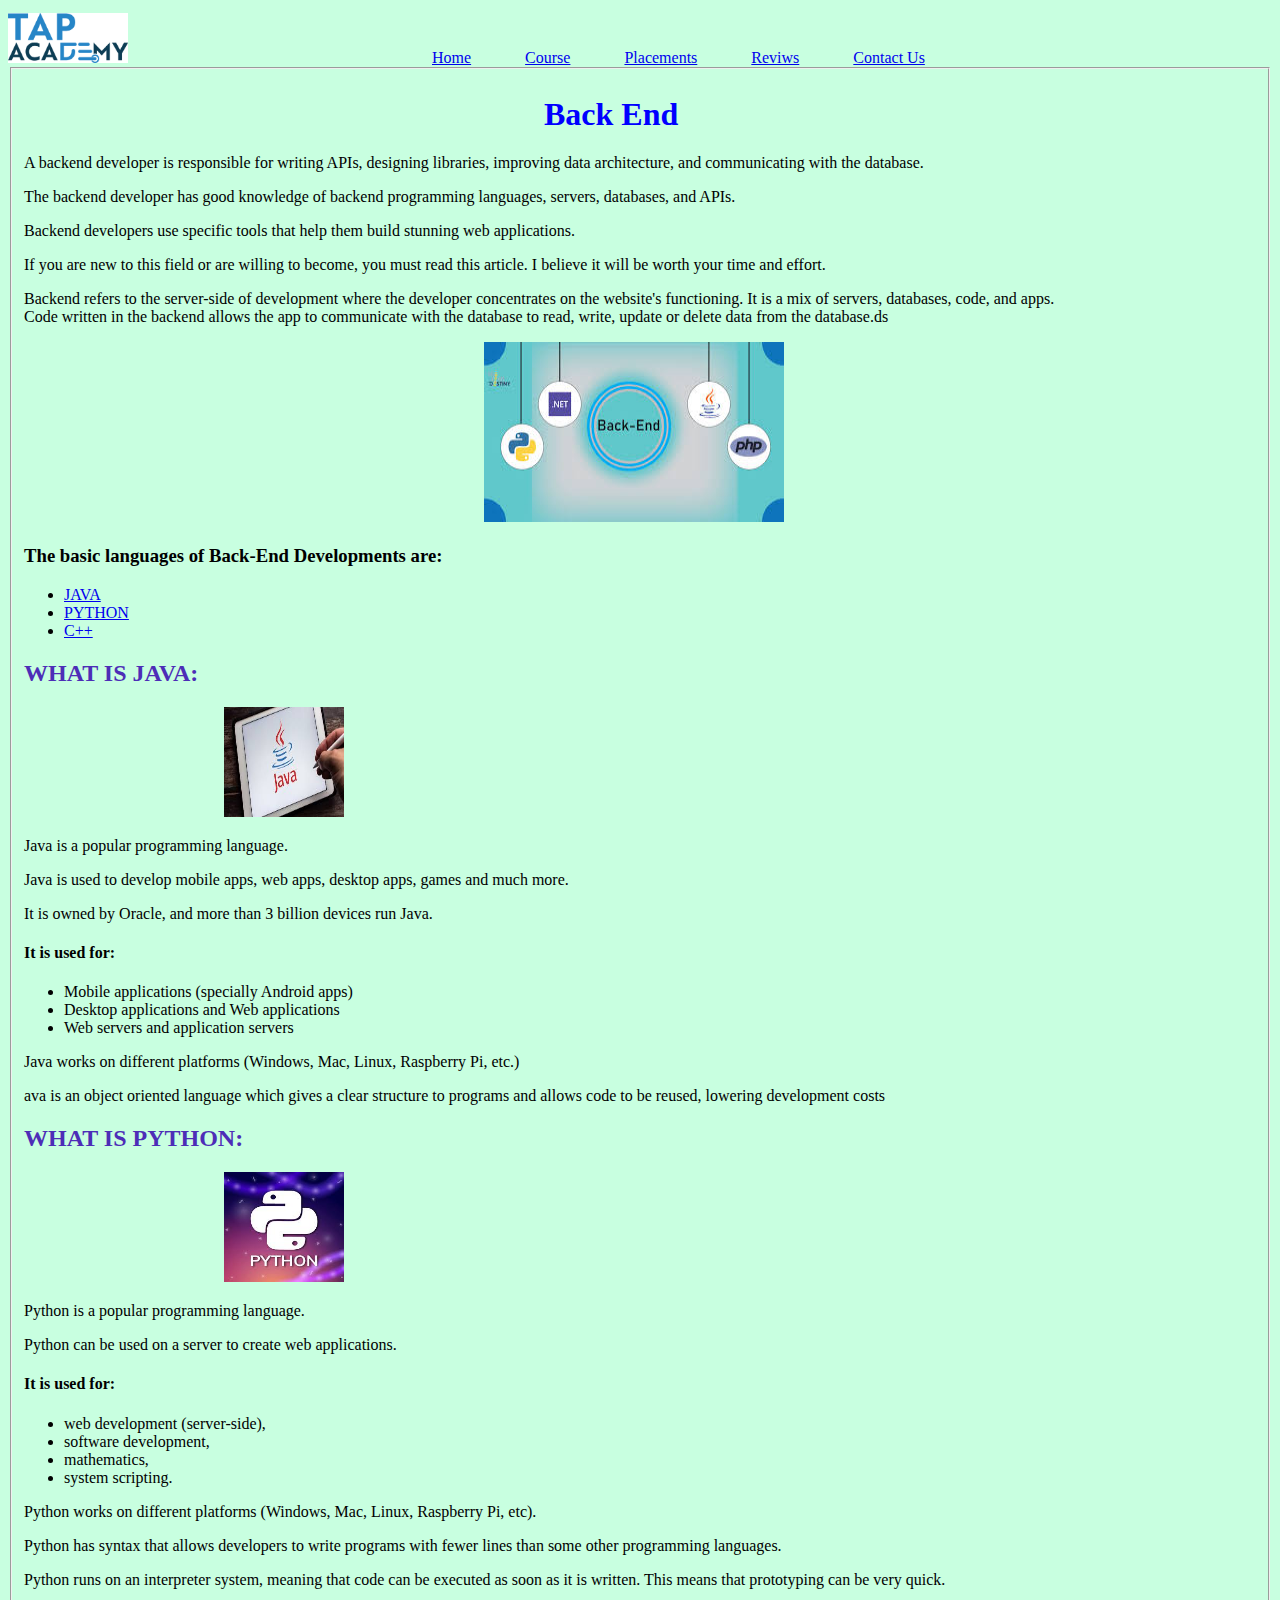
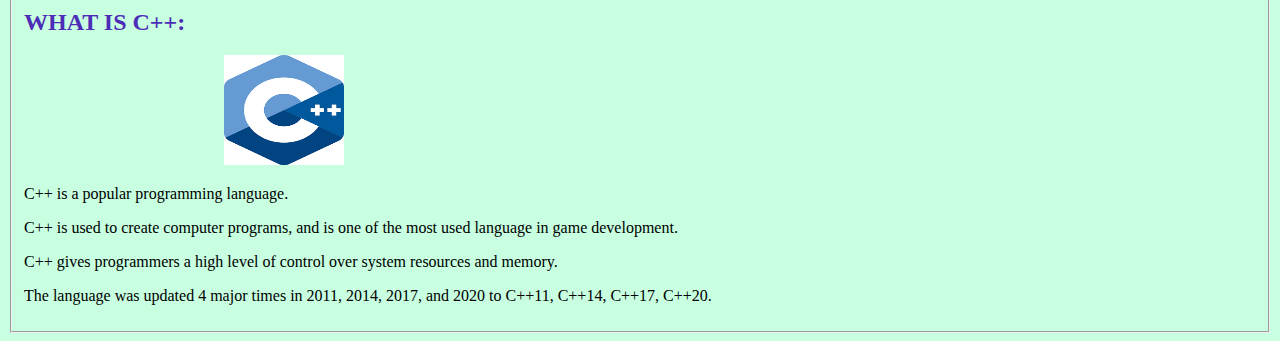
<file: backend.html>
<!DOCTYPE html>
<html lang="en">
<head>
    <meta charset="UTF-8">
    <meta name="viewport" content="width=device-width, initial-scale=1.0">
    <title>Back End</title>
    <link rel="stylesheet" href="style.css">
   
</head>
<body>
    <img style="padding-top: 5px;" src="tap img.png" alt="" height="50px" width="120px">
    <a  style="margin-left: 300px;" href="index.html">Home</a>
    <a style="margin-left: 50px;" href="Course.html">Course</a>
    <a style="margin-left: 50px;" href="placemnt.html">Placements</a>
    <a style="margin-left: 50px;" href="review.html">Reviws</a>
    <a style="margin-left: 50px;" href="contact.html">Contact Us</a>
    <fieldset>
        <h1 style="margin-left: 520px;">Back End</h1>
        <p>A backend developer is responsible for writing APIs, designing libraries, improving data architecture, and communicating with the database.</p>
        <p>The backend developer has good knowledge of backend programming languages, servers, databases, and APIs.</p>
        <p>Backend developers use specific tools that help them build stunning web applications.</p> 
        <p>If you are new to this field or are willing to become, you must read this article. I believe it will be worth your time and effort.</p>
        <p>Backend refers to the server-side of development where the developer concentrates on the website's functioning. It is a mix of servers, databases, code, and apps. <br>Code written in the backend allows the app to communicate with the database to read, write, update or delete data from the database.ds</p>
        <img style="margin-left: 460px;" src="backend img.jpeg" alt="" height="180px" width="300px">
        <h3>The basic languages of Back-End Developments are:</h3>
        <ul>
        <li><a href="#JAVA">JAVA</a></li>
        <li><a href="#PYTHON">PYTHON</a></li>
        <li><a href="#C++">C++</a></li>
        </ul>
        <h2 id="JAVA">WHAT IS JAVA:</h2>
       <img style="margin-left: 200px;"src="java img.jpeg" alt="" height="110px" width="120px">
       <p>Java is a popular programming language.</p>
       <p>Java is used to develop mobile apps, web apps, desktop apps, games and much more.</p>
       <p>It is owned by Oracle, and more than 3 billion devices run Java.</p>
       <h4>It is used for:</h4>
       <ul>
        <li>Mobile applications (specially Android apps)</li>
        <li>Desktop applications and Web applications</li>
        <li>Web servers and application servers</li>
       </ul>
       <p>Java works on different platforms (Windows, Mac, Linux, Raspberry Pi, etc.)</p>
       <p>ava is an object oriented language which gives a clear structure to programs and allows code to be reused, lowering development costs</p>
       <h2 id="PYTHON">WHAT IS PYTHON:</h2>
       <img  style="margin-left: 200px;" src="python img.jpeg" alt="" height="110px" width="120px">
       <p>Python is a popular programming language.</p>
       <p>Python can be used on a server to create web applications.</p>
       <h4>It is used for:</h4>
       <ul>
        <li>web development (server-side),</li>
        <li>software development,</li>
        <li>mathematics,</li>
        <li>system scripting.</li>
       </ul>
       <p>Python works on different platforms (Windows, Mac, Linux, Raspberry Pi, etc).</p>
       <p>Python has syntax that allows developers to write programs with fewer lines than some other programming languages.</p>
       <p>Python runs on an interpreter system, meaning that code can be executed as soon as it is written. This means that prototyping can be very quick.</p>
       <h2 id="C++">WHAT IS C++:</h2>
       <img style="margin-left: 200px;"src="c++ img.png" alt="" height="110px" width="120px">
       <P>C++ is a popular programming language.</P>
       <p>C++ is used to create computer programs, and is one of the most used language in game development.</p>
       <p>C++ gives programmers a high level of control over system resources and memory.</p>
       <p>The language was updated 4 major times in 2011, 2014, 2017, and 2020 to C++11, C++14, C++17, C++20.</p>
       
    </fieldset>
</body>
</html>
</file>
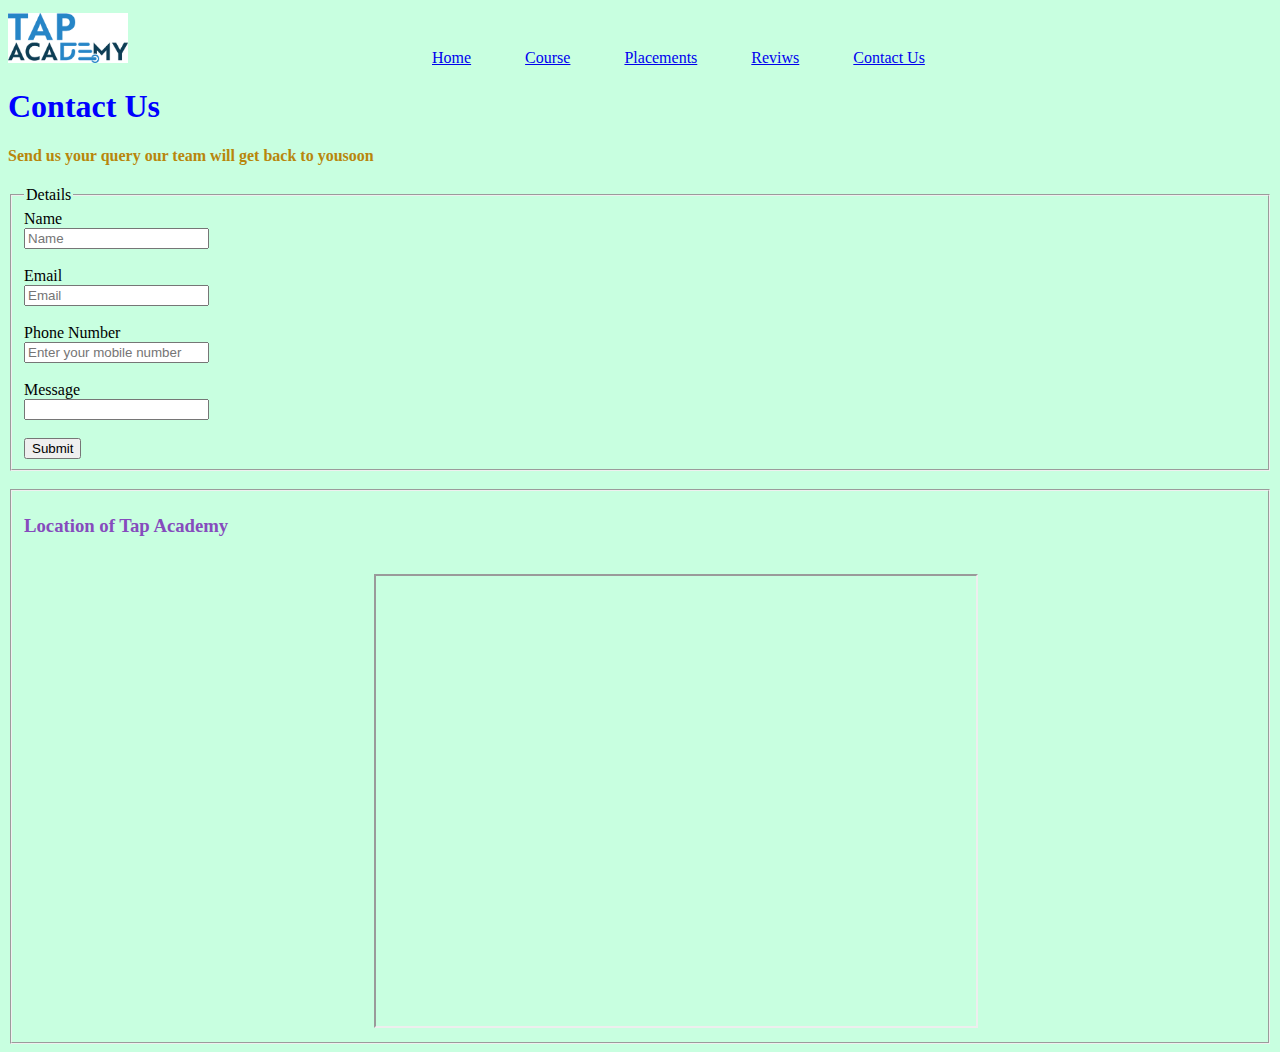
<file: contact.html>
<!DOCTYPE html>
<html lang="en">
<head>
    <meta charset="UTF-8">
    <meta name="viewport" content="width=device-width, initial-scale=1.0">
    <title>Contact</title>
    <link rel="icon" href="phone icon img.jpeg">
    <link rel="stylesheet" href="style.css">
</head>
<body>
    <img style="padding-top: 5px;" src="tap img.png" alt="" height="50px" width="120px">
    <a  style="margin-left: 300px;" href="index.html">Home</a>
    <a style="margin-left: 50px;" href="Course.html">Course</a>
    <a style="margin-left: 50px;" href="placemnt.html">Placements</a>
    <a style="margin-left: 50px;" href="review.html">Reviws</a>
    <a style="margin-left: 50px;" href="contact.html">Contact Us</a>
    <h1>Contact Us</h1>
    <h4 style="color: darkgoldenrod;">Send us your query our team will get back to yousoon</h4>
   <fieldset>
        <legend>Details</legend>
        <form action="thank.html">
            <label for="name">Name</label><br>
            <input type="text" id="name" required name="name" placeholder="Name" pattern="[a-z A-Z]{3,18}"><br><br>
            <label for="email">Email</label><br>
            <input type="email" id="email" required name="email" placeholder="Email"><br><br>
            <label for="pn">Phone Number</label><br>
            <input type="text" id="pn" required name="pn" placeholder="Enter your mobile number" pattern="[6-9]{1}[0-9]{9}"><br><br>
            <label for="mes">Message</label><br>
            <input type="text" id="mes"><br><br>
            <input type="submit">
        </form>  
    </fieldset>
    <br>
    <fieldset>
        <h3 style="color: rgb(134, 75, 189);">Location of Tap Academy</h3>
        <br>
        <iframe style="margin-left: 350px;" src="https://www.google.com/maps/embed?pb=!1m18!1m12!1m3!1d3888.866204424249!2d77.60805687375058!3d12.916319716090548!2m3!1f0!2f0!3f0!3m2!1i1024!2i768!4f13.1!3m3!1m2!1s0x3bae3d6411bbb945%3A0x884e5e751a18bc1!2sTAP%20Academy%20BTM!5e0!3m2!1sen!2sin!4v1698495543133!5m2!1sen!2sin" width="600" height="450" style="border:0;" allowfullscreen="" loading="lazy" referrerpolicy="no-referrer-when-downgrade"></iframe>
    </fieldset>
    
</body>
</html>
</file>
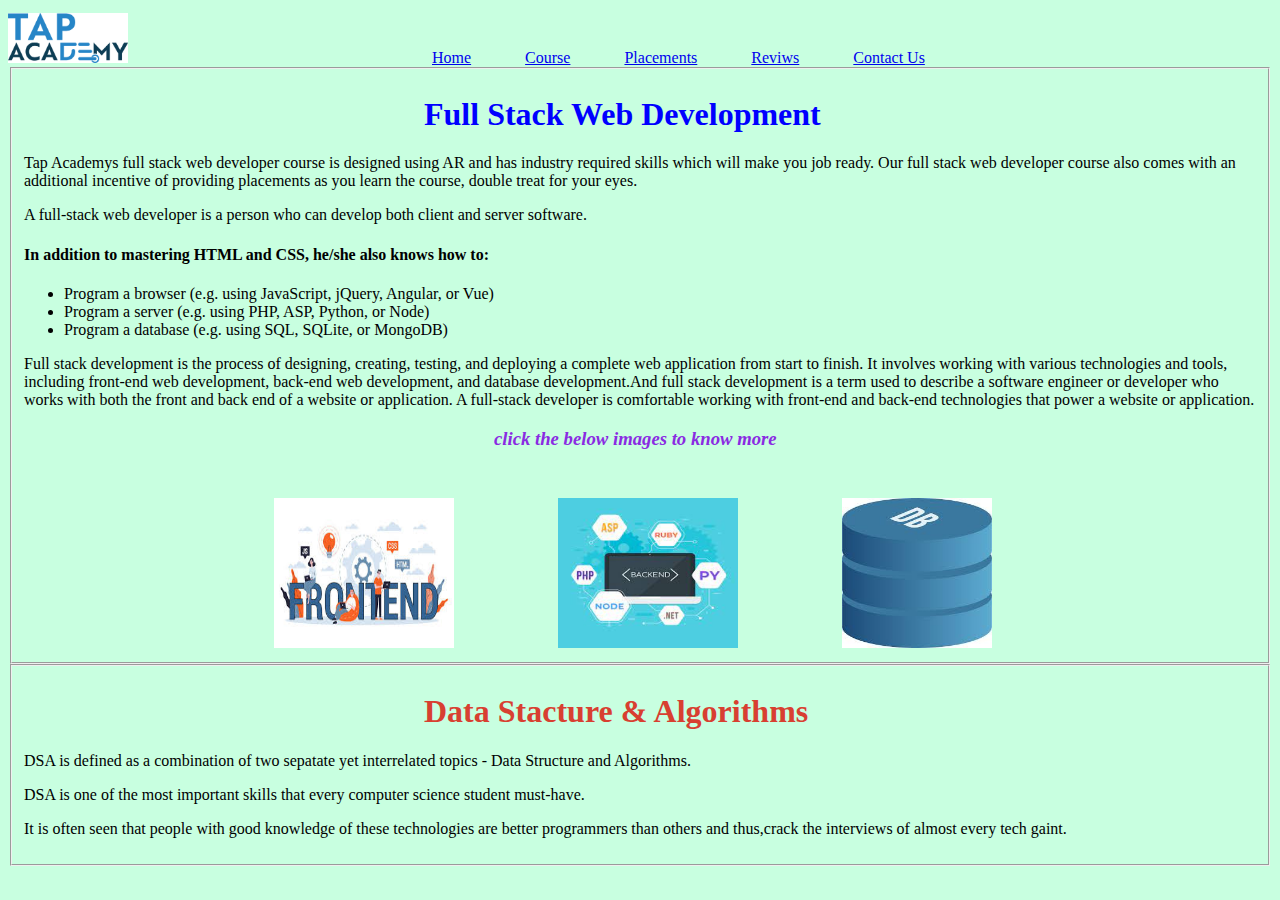
<file: Course.html>
<!DOCTYPE html>
<html lang="en">
<head>
    <meta charset="UTF-8">
    <meta name="viewport" content="width=device-width, initial-scale=1.0">
    <title>Course</title>
    <link rel="icon" href="course img.jpeg">
    <link rel="stylesheet" href="style.css">
    <style>
        #im img{
            display: inline;
        }
    </style>
</head>
<body>
    <img style="padding-top: 5px;" src="tap img.png" alt="" height="50px" width="120px">
    <a  style="margin-left: 300px;" href="index.html">Home</a>
    <a style="margin-left: 50px;" href="Course.html">Course</a>
    <a style="margin-left: 50px;" href="placemnt.html">Placements</a>
    <a style="margin-left: 50px;" href="review.html">Reviws</a>
    <a style="margin-left: 50px;" href="contact.html">Contact Us</a>
    <fieldset>
        <h1 style="margin-left: 400px;">Full Stack Web Development</h1>
    <p>Tap Academys full stack web developer course is designed using AR and has industry required skills which will make you job ready. Our full stack web developer course also comes with an additional incentive of providing placements as you learn the course, double treat for your eyes.</p>
    <p>A full-stack web developer is a person who can develop both client and server software.</p>
    <h4>In addition to mastering HTML and CSS, he/she also knows how to:</h4>
    <ul>
        <li>Program a browser (e.g. using JavaScript, jQuery, Angular, or Vue)</li>
        <li>Program a server (e.g. using PHP, ASP, Python, or Node)</li>
        <li>Program a database (e.g. using SQL, SQLite, or MongoDB)</li>
    </ul>
    <p>Full stack development is the process of designing, creating, testing, and deploying a complete web application from start to finish. It involves working with various technologies and tools, including front-end web development, back-end web development, and database development.And full stack development is a term used to describe a software engineer or developer who works with both the front and back end of a website or application. A full-stack developer is comfortable working with front-end and back-end technologies that power a website or application. </p>
        <h3 style="margin-left: 470px;padding-bottom: 30px;color: blueviolet;"><i>click the below images to know more</i></h3>
    <div id="im">
        <a href="frontend.html"><img style="margin-left: 250px;"src="frontend 2 img.jpeg" alt="" height="150px" width="180px"></a>
        <a href="backend.html"><img style="margin-left: 100px;"src="backend 2img.jpeg" alt="" height="150px" width="180px"></a>
        <a href="database.html"><img style="margin-left: 100px;"src="database img.jpeg" alt="" height="150px" width="150px"></a>
    </div>
    </fieldset>
    <fieldset>
        <h1 style="margin-left: 400px;color: #D83F31;">Data Stacture & Algorithms</h1>
        <p>DSA is defined as a combination of two sepatate yet interrelated topics - Data Structure and Algorithms.</p> 
        <p>DSA is one of the most important skills that every computer science student must-have.</p>
        <p>It is often seen that people with good knowledge of these technologies are better programmers than others and thus,crack the interviews of almost every tech gaint.</p>
    </fieldset>
</body>
</html>
</file>
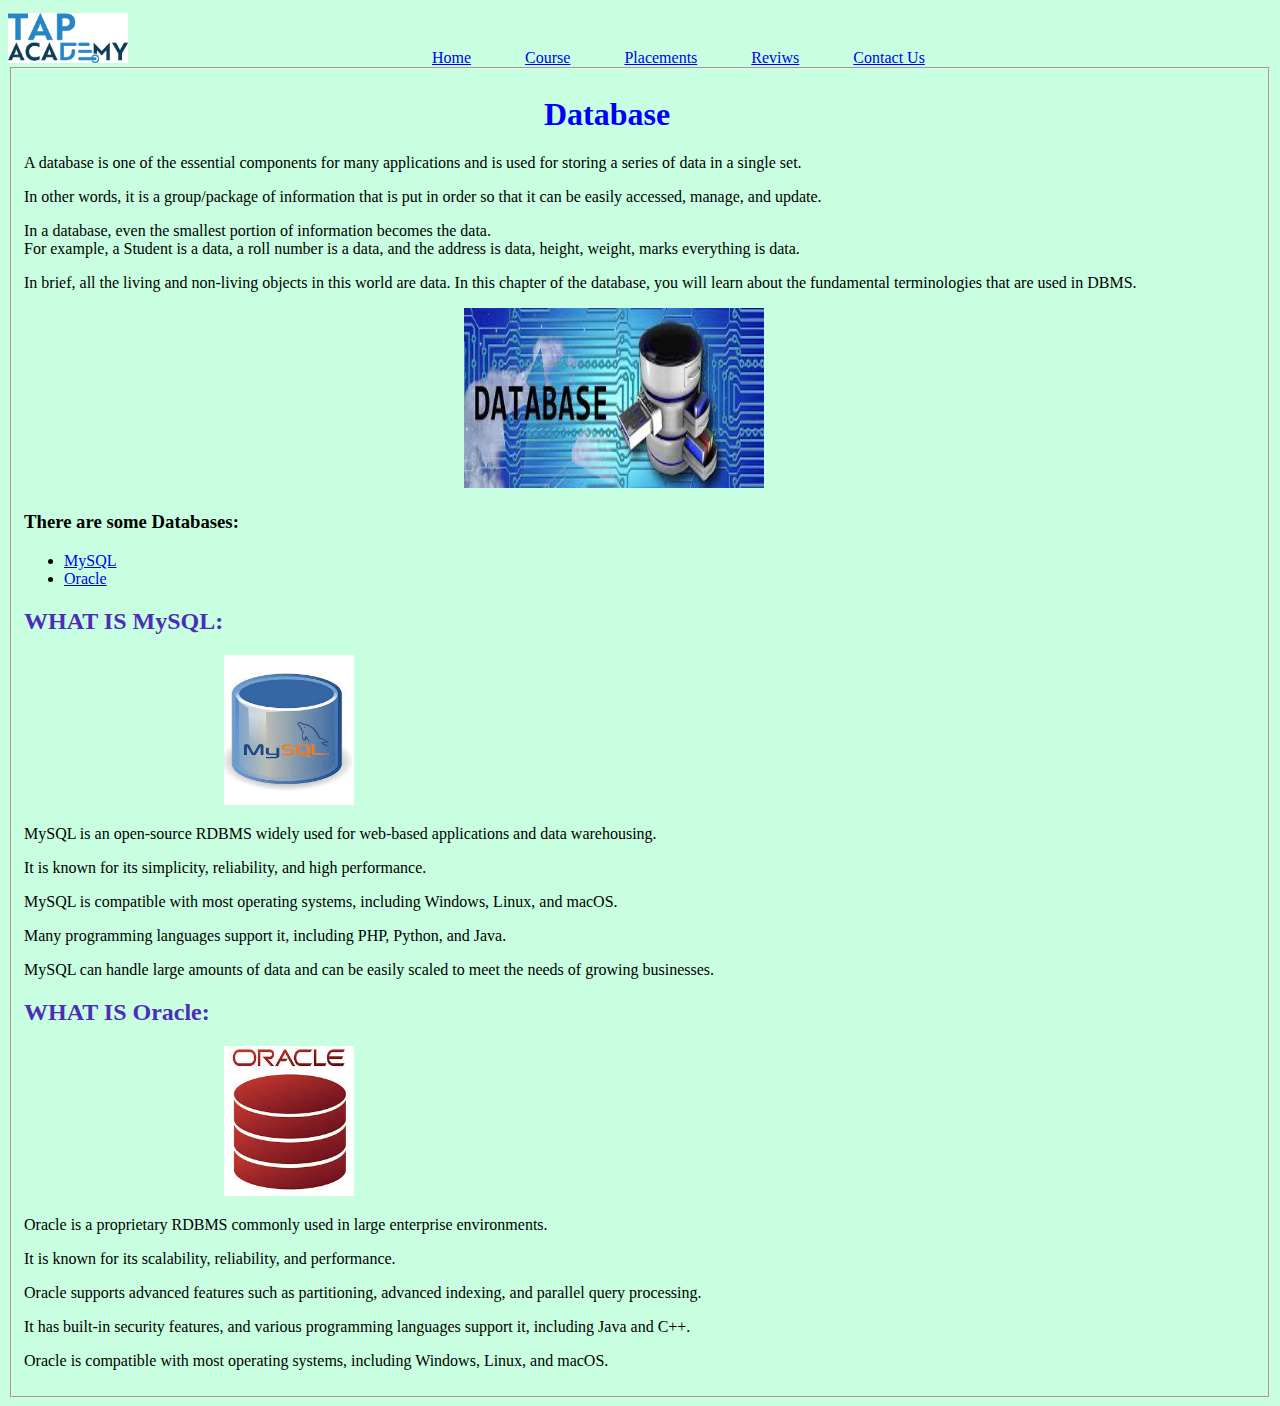
<file: database.html>
<!DOCTYPE html>
<html lang="en">
<head>
    <meta charset="UTF-8">
    <meta name="viewport" content="width=device-width, initial-scale=1.0">
    <title>Database</title>
    <link rel="stylesheet" href="style.css">
</head>
<body>
    <img style="padding-top: 5px;" src="tap img.png" alt="" height="50px" width="120px">
    <a  style="margin-left: 300px;" href="index.html">Home</a>
    <a style="margin-left: 50px;" href="Course.html">Course</a>
    <a style="margin-left: 50px;" href="placemnt.html">Placements</a>
    <a style="margin-left: 50px;" href="review.html">Reviws</a>
    <a style="margin-left: 50px;" href="contact.html">Contact Us</a>
    <fieldset>
        <h1 style="margin-left: 520px;">Database</h1>
        <p>A database is one of the essential components for many applications and is used for storing a series of data in a single set.</p> 
        <p>In other words, it is a group/package of information that is put in order so that it can be easily accessed, manage, and update.</p>
        <p>In a database, even the smallest portion of information becomes the data. <br>For example, a Student is a data, a roll number is a data, and the address is data, height, weight, marks everything is data.</p>
        <p>In brief, all the living and non-living objects in this world are data. In this chapter of the database, you will learn about the fundamental terminologies that are used in DBMS.</p>
        <img style="margin-left: 440px;"src="database 2 img.jpeg" alt="" height="180px" width="300px">
        <h3>There are some Databases:</h3>
        <ul>
        <li><a href="#MySQL">MySQL</a></li>
        <li><a href="#Oracle">Oracle</a></li>
        </ul>
        <h2 id="MySQL">WHAT IS MySQL:</h2>
       <img style="margin-left: 200px;"src="my sql img.jpeg" alt="" height="150px" width="130px">
       <p>MySQL is an open-source RDBMS widely used for web-based applications and data warehousing.</p>
       <p>It is known for its simplicity, reliability, and high performance.</p>
       <p>MySQL is compatible with most operating systems, including Windows, Linux, and macOS.</p>
       <p>Many programming languages support it, including PHP, Python, and Java.</p>
       <p>MySQL can handle large amounts of data and can be easily scaled to meet the needs of growing businesses.</p>
       <h2 id="Oracle">WHAT IS Oracle:</h2>
       <img style="margin-left: 200px;" src="oracle img.jpeg" alt="" height="150px" width="130px">
       <p>Oracle is a proprietary RDBMS commonly used in large enterprise environments.</p>
       <p>It is known for its scalability, reliability, and performance.</p>
       <p>Oracle supports advanced features such as partitioning, advanced indexing, and parallel query processing.</p>
       <p>It has built-in security features, and various programming languages support it, including Java and C++.</p>
       <p>Oracle is compatible with most operating systems, including Windows, Linux, and macOS.</p> 
    </fieldset>
</body>
</html>
</file>
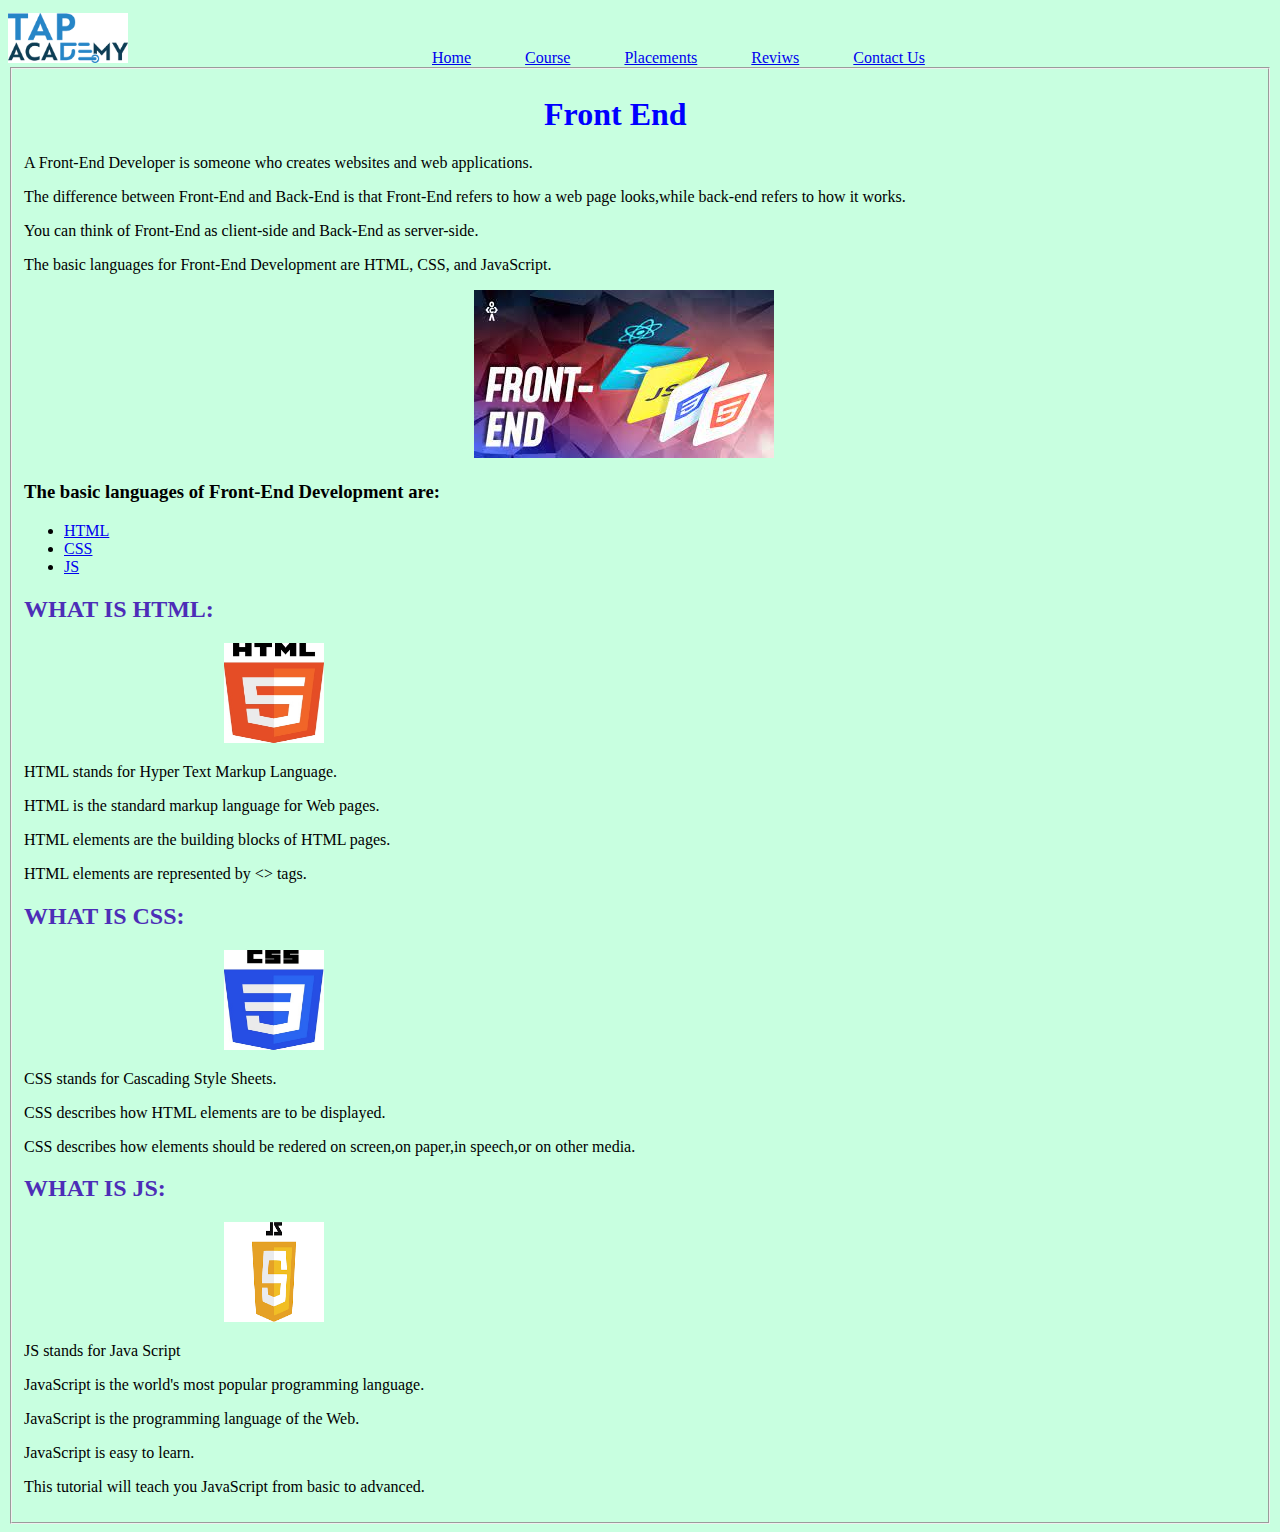
<file: frontend.html>
<!DOCTYPE html>
<html lang="en">
<head>
    <meta charset="UTF-8">
    <meta name="viewport" content="width=device-width, initial-scale=1.0">
    <title>Front End</title>
    <link rel="stylesheet" href="style.css">
</head>
<body>
    <img style="padding-top: 5px;" src="tap img.png" alt="" height="50px" width="120px">
    <a  style="margin-left: 300px;" href="index.html">Home</a>
    <a style="margin-left: 50px;" href="Course.html">Course</a>
    <a style="margin-left: 50px;" href="placemnt.html">Placements</a>
    <a style="margin-left: 50px;" href="review.html">Reviws</a>
    <a style="margin-left: 50px;" href="contact.html">Contact Us</a>
    <fieldset>
        <h1 style="margin-left: 520px;">Front End</h1>
        <p>A Front-End Developer is someone who creates websites and web applications.</p>
        <p>The difference between Front-End and Back-End is that Front-End refers to how a web page looks,while back-end refers to how it works.</p>
        <p>You can think of Front-End as client-side and Back-End as server-side.</p>
        <p>The basic languages for Front-End Development are HTML, CSS, and JavaScript.</p>
        <img style="margin-left: 450px;" src="frontend img.jpeg" alt=""><br>
        <h3>The basic languages of Front-End Development are:</h3>
        <ul>
        <li><a href="#HTML">HTML</a></li>
        <li><a href="#CSS">CSS</a></li>
        <li><a href="#JS">JS</a></li>
        </ul>
        <h2 id="HTML">WHAT IS HTML:</h2>
       <img style="margin-left: 200px;" src="htmi img.jpg" alt="" height="100px" width="100px">
        <p>HTML stands for Hyper Text Markup Language.</p>
        <p>HTML is the standard markup language for Web pages.</p>
        <p>HTML elements are the building blocks of HTML pages.</p>
        <p>HTML elements are represented by <> tags.</p>
        <H2 id="CSS">WHAT IS CSS:</H2>
       <img style="margin-left: 200px;" src="css img.jpg" alt="" height="100px" width="100px">
        <p>CSS stands for Cascading Style Sheets.</p>
        <p>CSS describes how HTML elements are to be displayed.</p>
        <p>CSS describes how elements should be redered on screen,on paper,in speech,or on other media.</p>
        <h2 id="JS">WHAT IS JS:</h2>
       <img style="margin-left: 200px;" src="JS2 IMG.png" alt="" height="100px" width="100px">
        <P>JS stands for Java Script</P>
        <P>JavaScript is the world's most popular programming language.</P>
        <P>JavaScript is the programming language of the Web.</P>
        <P>JavaScript is easy to learn.</P>
        <P>This tutorial will teach you JavaScript from basic to advanced.</P>
    </fieldset>
</body>
</html>
</file>
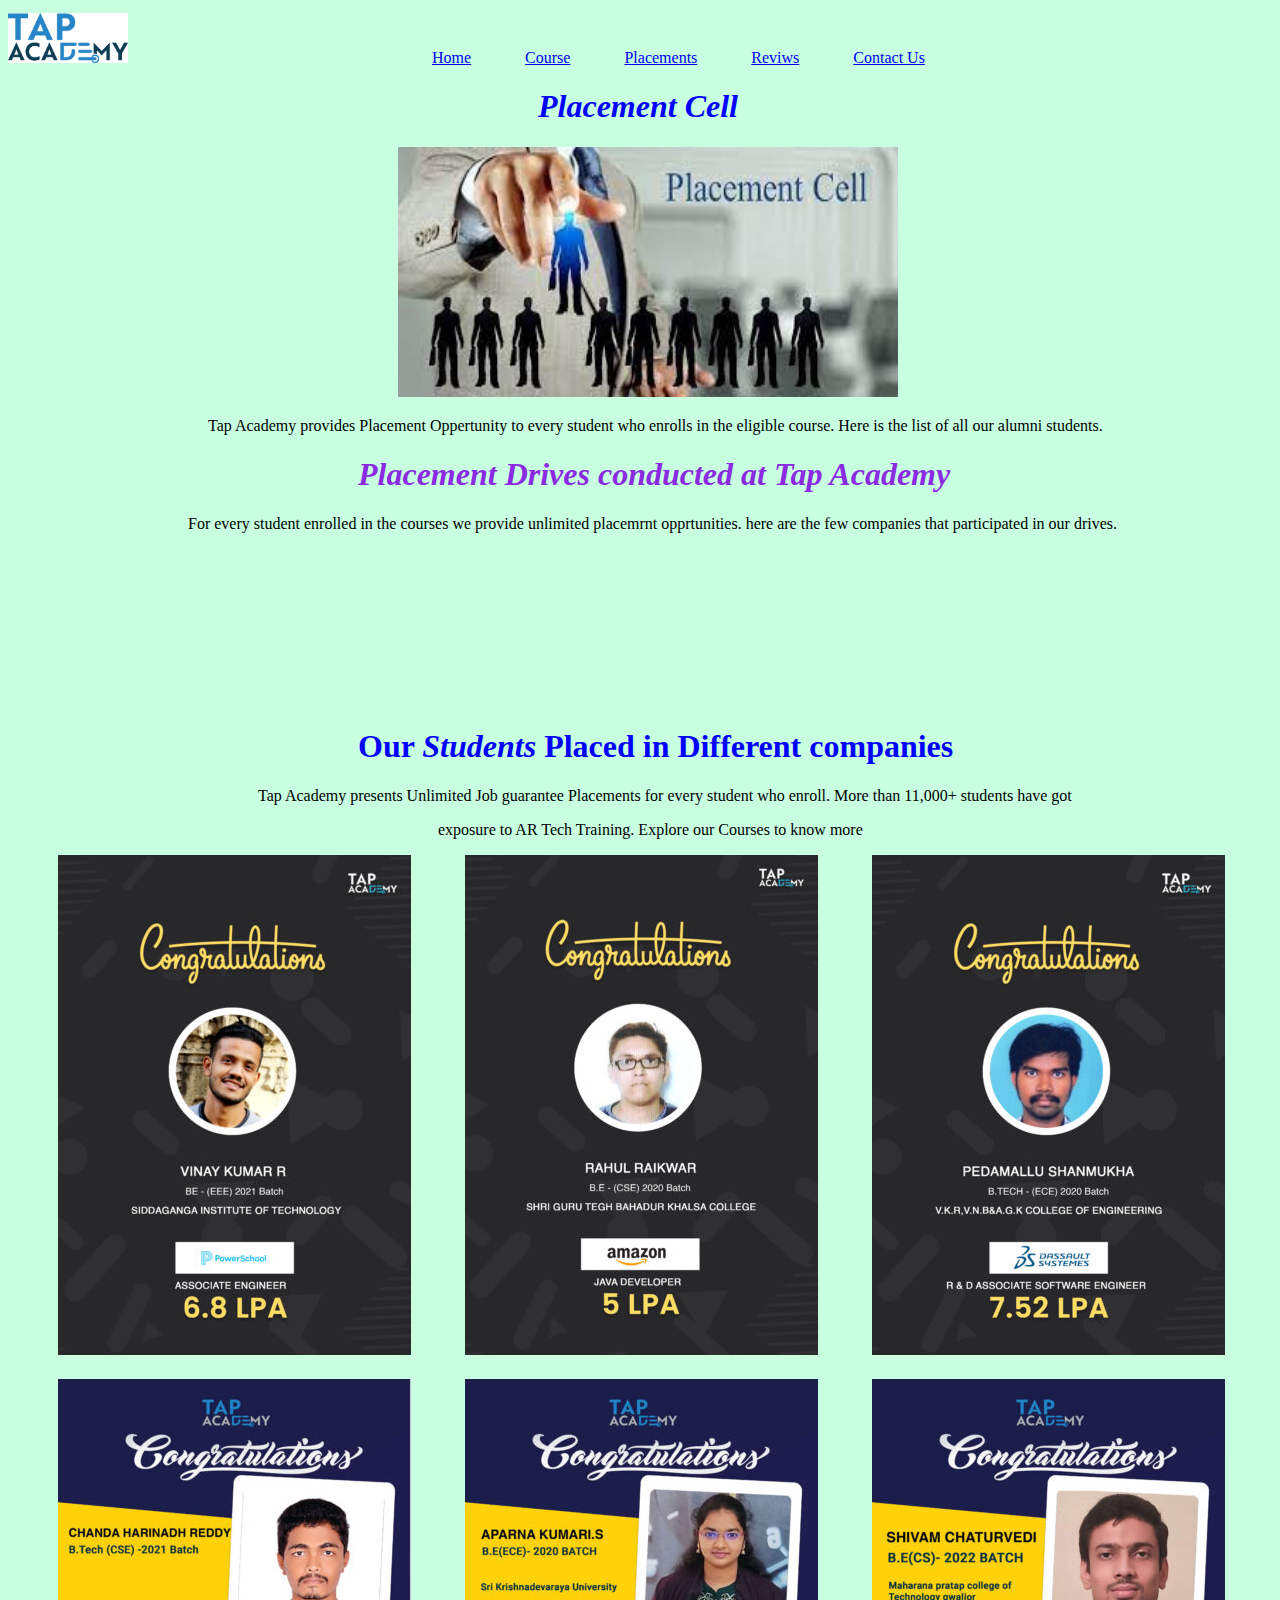
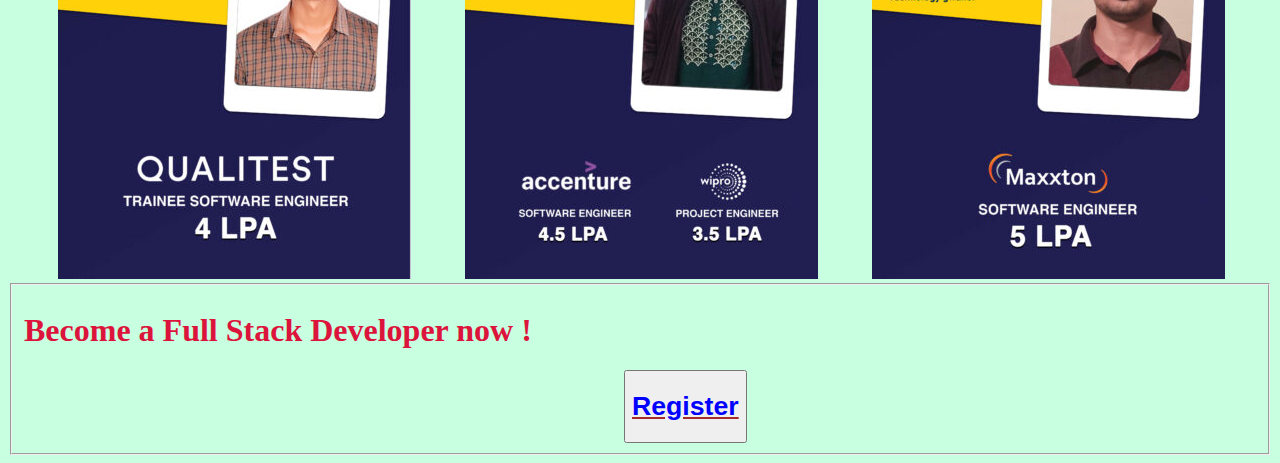
<file: placemnt.html>
<!DOCTYPE html>
<html lang="en">
<head>
    <meta charset="UTF-8">
    <meta name="viewport" content="width=device-width, initial-scale=1.0">
    <title>Placement</title>
    <link rel="icon" href="placement 2 img.jpeg">
    <link rel="stylesheet" href="style.css">
    <style>
        #im img{
            display: inline;
            margin-left: 60px;
        }
        .place img{
            margin-left: 50px;
        }
    </style>
</head>
<body>
    <img style="padding-top: 5px;" src="tap img.png" alt="" height="50px" width="120px">
    <a  style="margin-left: 300px;" href="index.html">Home</a>
    <a style="margin-left: 50px;" href="Course.html">Course</a>
    <a style="margin-left: 50px;" href="placemnt.html">Placements</a>
    <a style="margin-left: 50px;" href="review.html">Reviws</a>
    <a style="margin-left: 50px;" href="contact.html">Contact Us</a>
    <h1 style="margin-left: 530px;"><i>Placement Cell</i></h1>
        <img style="margin-left:390px;"src="placement 2 img.jpeg" alt="" height="250px" width="500px">
        <p style="margin-left: 200px;"> Tap Academy provides Placement Oppertunity to every student who enrolls in the eligible course. Here is the list of all our alumni students.</p>
            <h1 style="margin-left: 350px;color: blueviolet;"><i>Placement Drives conducted at Tap Academy</i></h1>
            <P style="margin-left: 180px;">For every student enrolled in the courses we provide unlimited placemrnt opprtunities. here are the few companies that participated in our drives.</P>
            <marquee behavior="" direction="">
                <div id="im">
                    <img  src="cognizant img.png" alt=""height="150px" width="150px">
                    <img  src="infosys img.png" alt=""height="150px" width="150px">
                    <img  src="tcs img.png" alt=""height="150px" width="150px">
                    <img  src="cisco img.png" alt=""height="150px" width="150px">
                    <img  src="oracle 2img.png" alt=""height="150px" width="150px">
                    <img  src="mindtreee img.jpeg" alt=""height="150px" width="150px">
                    <img  src="accen img.png" alt=""height="150px" width="150px">
                </div>
            </marquee>
                    <h1 style="margin-left: 350px;">Our <i>Students</i> Placed in Different companies</h1>
                    <p style="margin-left: 250px;">Tap Academy presents Unlimited Job guarantee Placements for every student who enroll. More than 11,000+ students have got</p>
                    <p style="margin-left: 430px;">exposure to AR Tech Training. Explore our Courses to know more</p>
                    <div class="place" style="margin-bottom: 20px;">
                        <img  src="pic 1img.jpg" alt="">
                        <img  src="pic 2 img.jpg" alt="">
                        <img  src="pic 3 img.jpg" alt="">
                    </div>
                    <div class="place">
                        <img src="pic 6 img.jpg" alt="">
                        <img src="pic 7 img.jpg" alt="">
                        <img src="pc 8 img.jpg" alt="">
                    </div>
                        <fieldset>
                            <h1 style="color: crimson;">Become a Full Stack Developer now !</h1>
                            <button style="margin-left: 600px; color: brown;"><a  style="color: brown;" href="register.html"><h1 >Register</h1></a></button>
                         </fieldset>
                
</body>
</html>
</file>
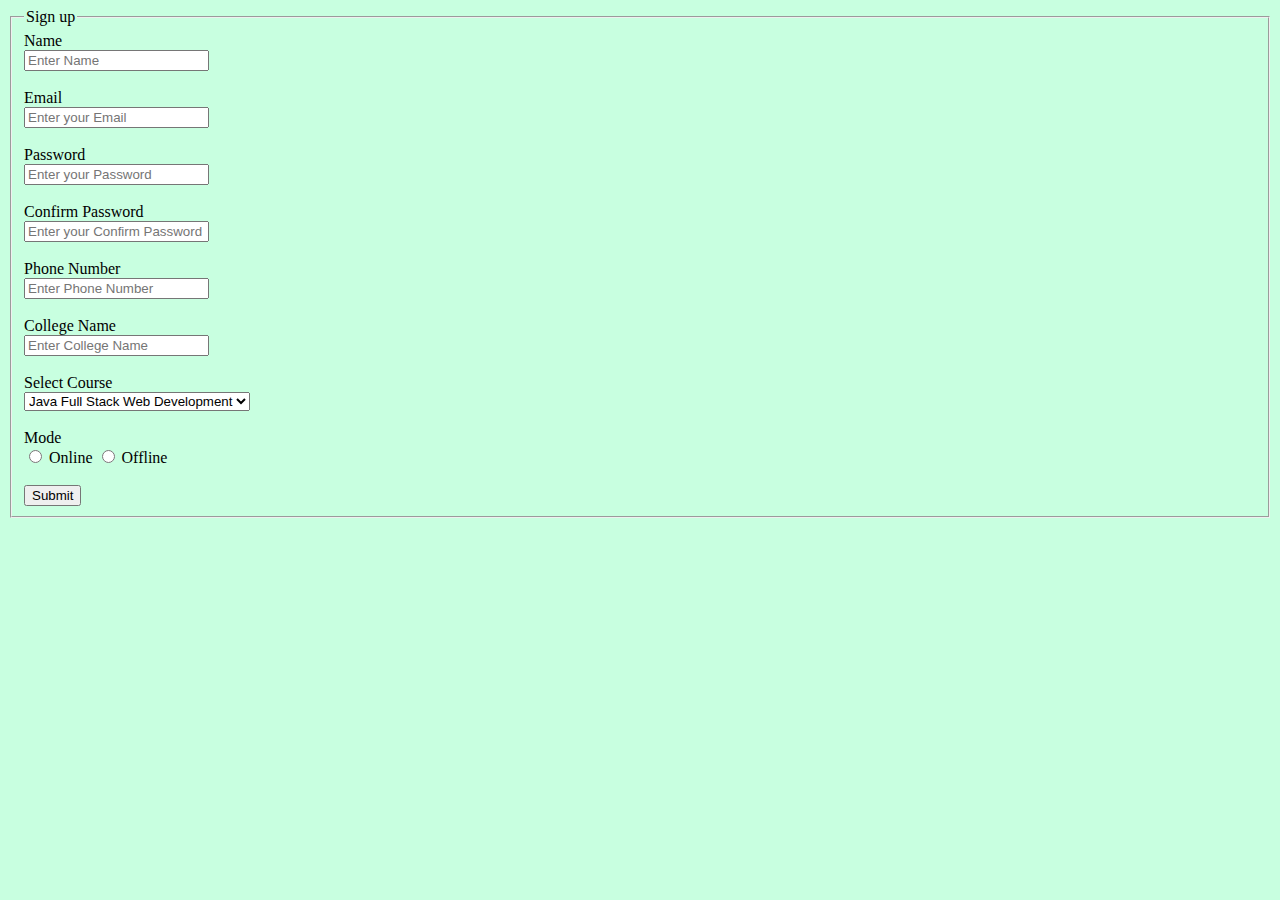
<file: register.html>
<!DOCTYPE html>
<html lang="en">
<head>
    <meta charset="UTF-8">
    <meta name="viewport" content="width=device-width, initial-scale=1.0">
    <title>Register</title>
    <link rel="stylesheet" href="style.css">
</head>
<body>
    <fieldset>
        <legend>Sign up</legend>
        <form action="thank.html">
        <label for="name">Name</label><br>
        <input type="text" required id="name" name="name" placeholder="Enter Name" pattern="[a-z A-Z]{3,20}"><br><br>
        <label for="email">Email</label><br>
        <input type="email" required id="email" name="email" placeholder="Enter your Email"><br><br>
        <label for="pswd">Password</label><br>
        <input type="Password" required id="pswd" name="pswd" placeholder="Enter your Password"><br><br>
        <label for="cpswd">Confirm Password</label><br>
        <input type="password" required id="cpswd" name="cpswd" placeholder="Enter your Confirm Password"><br><br>
        <label for="nem">Phone Number</label><br>
        <input type="text" required id="num" name="num" placeholder="Enter Phone Number" pattern="[6-9]{1}[0-9]{9}"><br><br>
        <label for="clg">College Name</label><br>
        <input type="text" id="clg" name="clg" placeholder="Enter College Name"><br><br>
        <label for="">Select Course</label><br>
        <select name="Course">
            <option value="Java">Java Full Stack Web Development</option>
            <option value="Data">Data Structures and Algorithms</option>
        </select><br><br>
        <label for="mode">Mode</label><br>
        <input type="radio" id="on" value="Online" name="mode">
        <label for="on">Online</label>
        <input type="radio" id="off" value="Offline" name="mode">
        <label for="off">Offline</label><br><br>
        <input type="submit">
        </form>
    </fieldset>
</body>
</html>
</file>
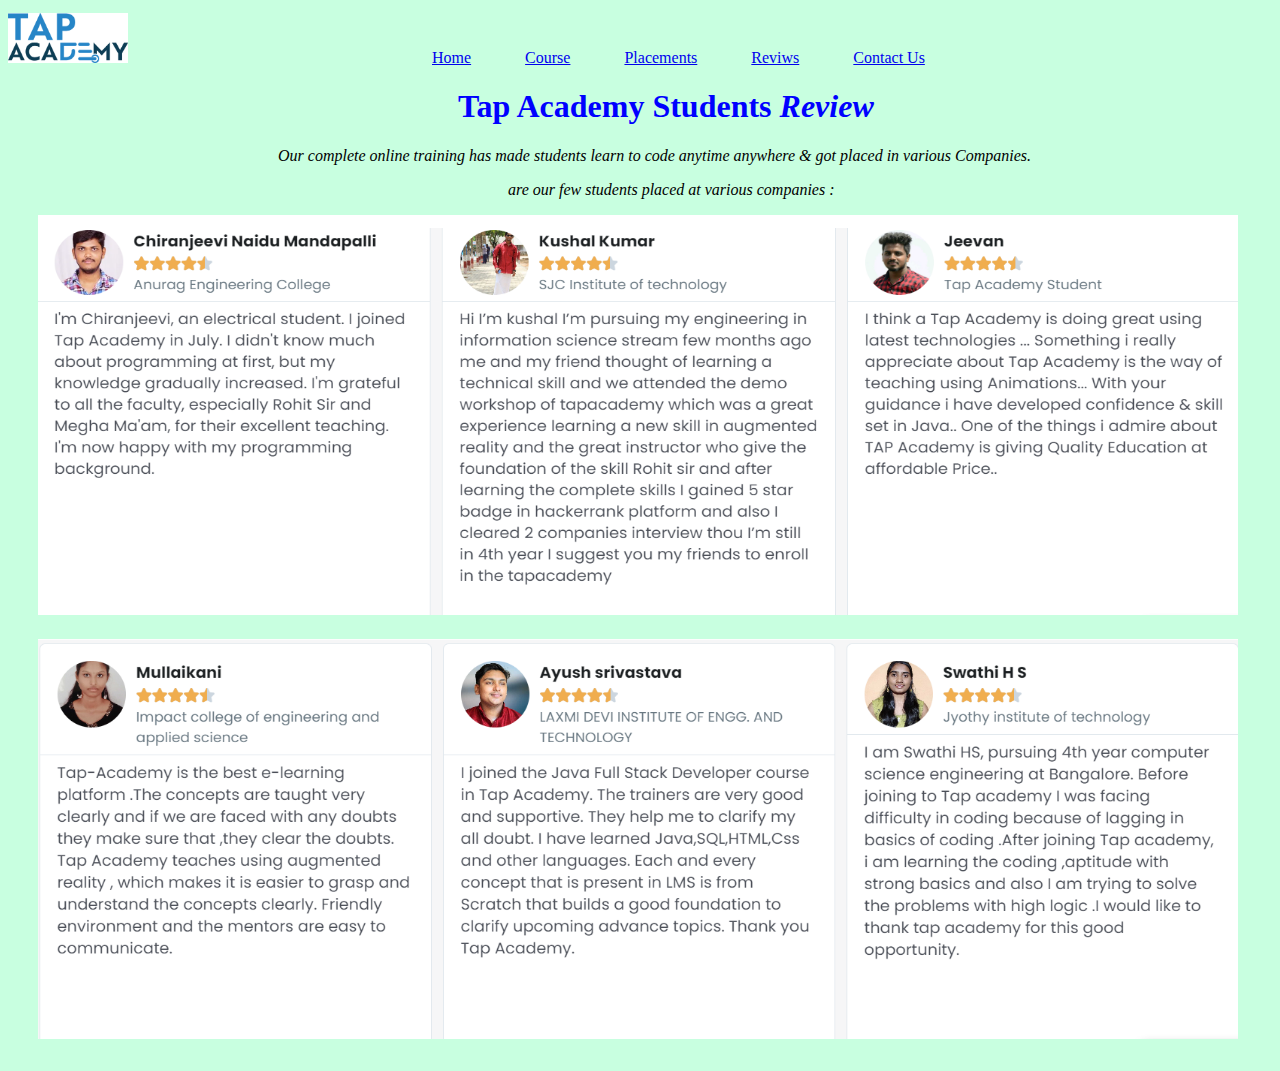
<file: review.html>
<!DOCTYPE html>
<html lang="en">
<head>
    <meta charset="UTF-8">
    <meta name="viewport" content="width=device-width, initial-scale=1.0">
    <title>Student Reviews</title>
    <link rel="icon" href="2 img.jpeg">
    <link rel="stylesheet" href="style.css">
</head>
<body>
    <img style="padding-top: 5px;" src="tap img.png" alt="" height="50px" width="120px">
    <a  style="margin-left: 300px;" href="index.html">Home</a>
    <a style="margin-left: 50px;" href="Course.html">Course</a>
    <a style="margin-left: 50px;" href="placemnt.html">Placements</a>
    <a style="margin-left: 50px;" href="review.html">Reviws</a>
    <a style="margin-left: 50px;" href="contact.html">Contact Us</a>
    <h1 style="margin-left: 450px;">Tap Academy Students <i>Review</i></h1>
        <p style="margin-left: 270px;"><i>Our complete online training has made students learn to code anytime anywhere & got placed in various Companies.</i></p>
        <p style="margin-left: 500px;"><i> are our few students placed at various companies :</i></p>
            <img style="margin-left: 30px;" src="review pic 1 img.png" alt="" height="400px" width="1200px">
            <img style="margin-left: 30px;padding-bottom: 20px;padding-top: 20px;"src="review pic 2 img.png" alt=""height="400px" width="1200px">
</body>
</html>
</file>
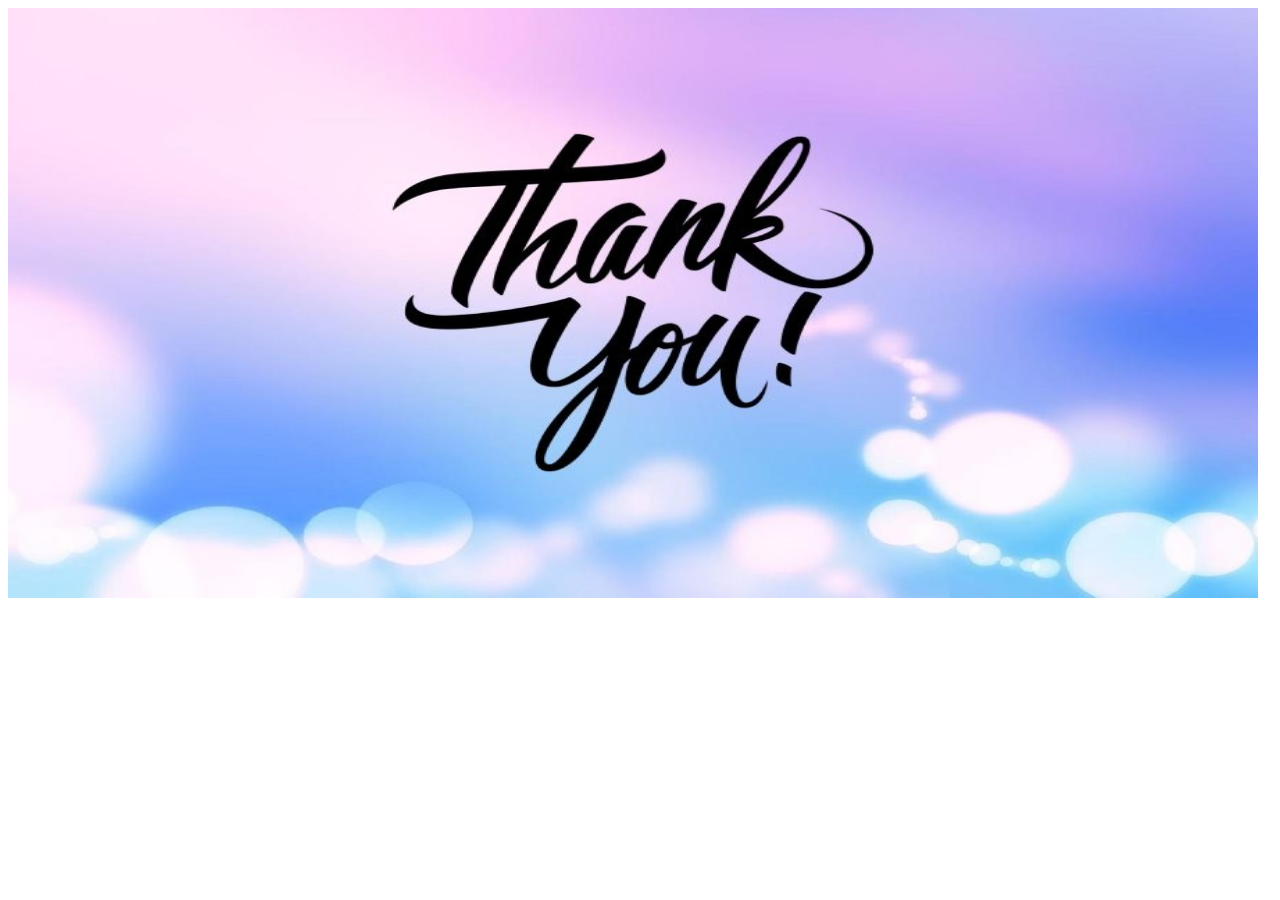
<file: thank.html>
<!DOCTYPE html>
<html lang="en">
<head>
    <meta charset="UTF-8">
    <meta name="viewport" content="width=device-width, initial-scale=1.0">
    <title>Thank You</title>
</head>
<body>
    <img src="thankyou img.jpg" alt="" height="590px" width="1250px">
</body>
</html>
</file>
<file: style.css>
h1{
    color: blue;
}
h2{
    color:#4D2DB7;
}
body{
    background-color:#C8FFE0;
}
</file>
